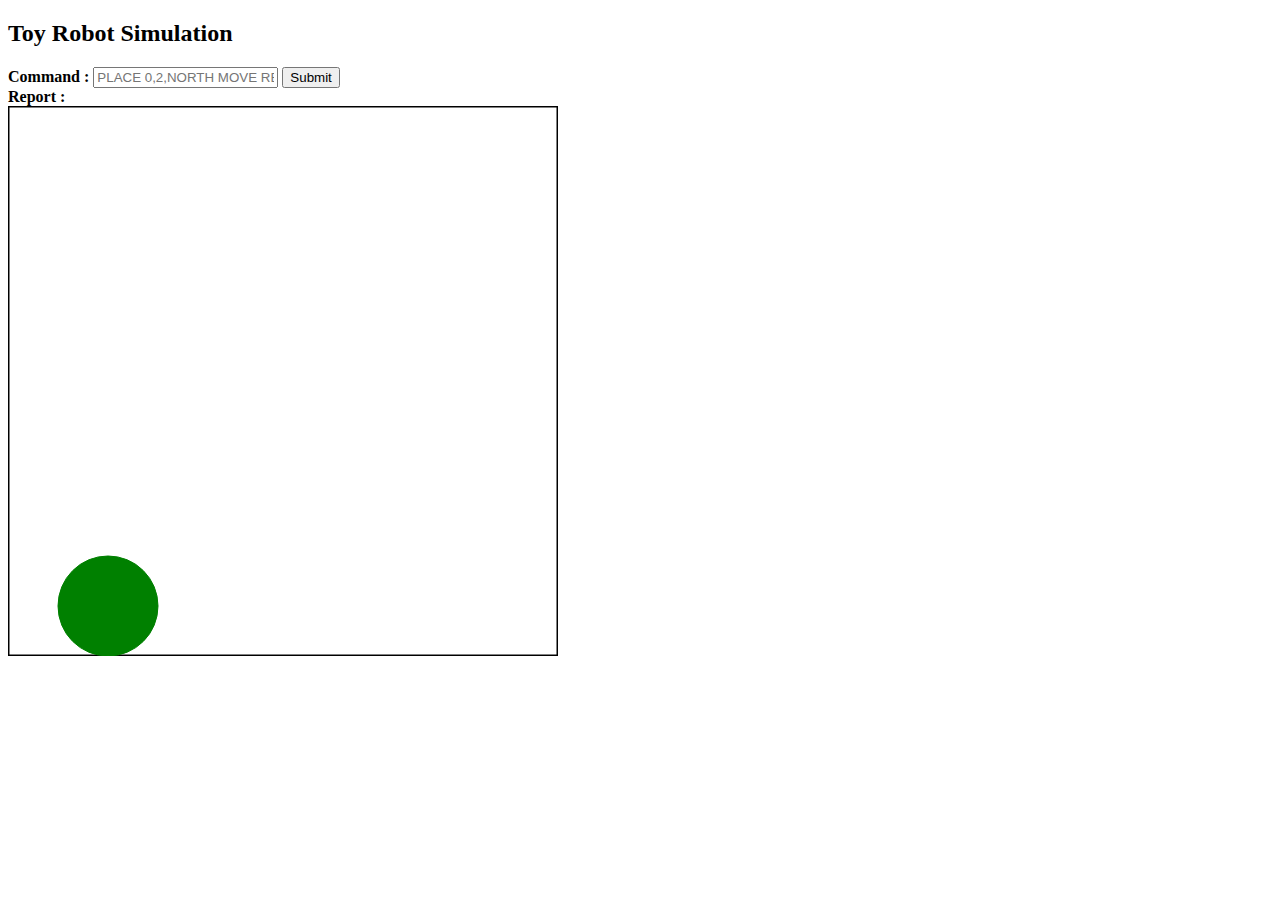
<file: Robot-Navigator/index.html>
<!DOCTYPE html>
<html>
<head>
<link rel="stylesheet" type="text/css" href="css\\style.css"/>
<script type="text/javascript" src="js\\commandProcessor.js"></script>
</head>
<body">
<h2>Toy Robot Simulation</h2>
<div class="command"> Command : 
<span>
<input type="text" id="command"  placeholder="PLACE 0,2,NORTH MOVE REPORT"> 
</span>
<span>
<input type="submit" onclick='onButtonClick()'>
</span>
<span id="error"></span>
</div>
<div class="report"> Report : <span id="report"></span>
</div>
<svg width="550" height="550" >
<rect cx="0" cy="500" width="550" height="550" style="fill:none;stroke-width:3;stroke:rgb(0,0,0)">
</rect>
  <circle cx="100" cy="500" r="50" id="circle" stroke="green" stroke-width="1" fill="green"  /> 
</svg>
</body>
</html>
</file>
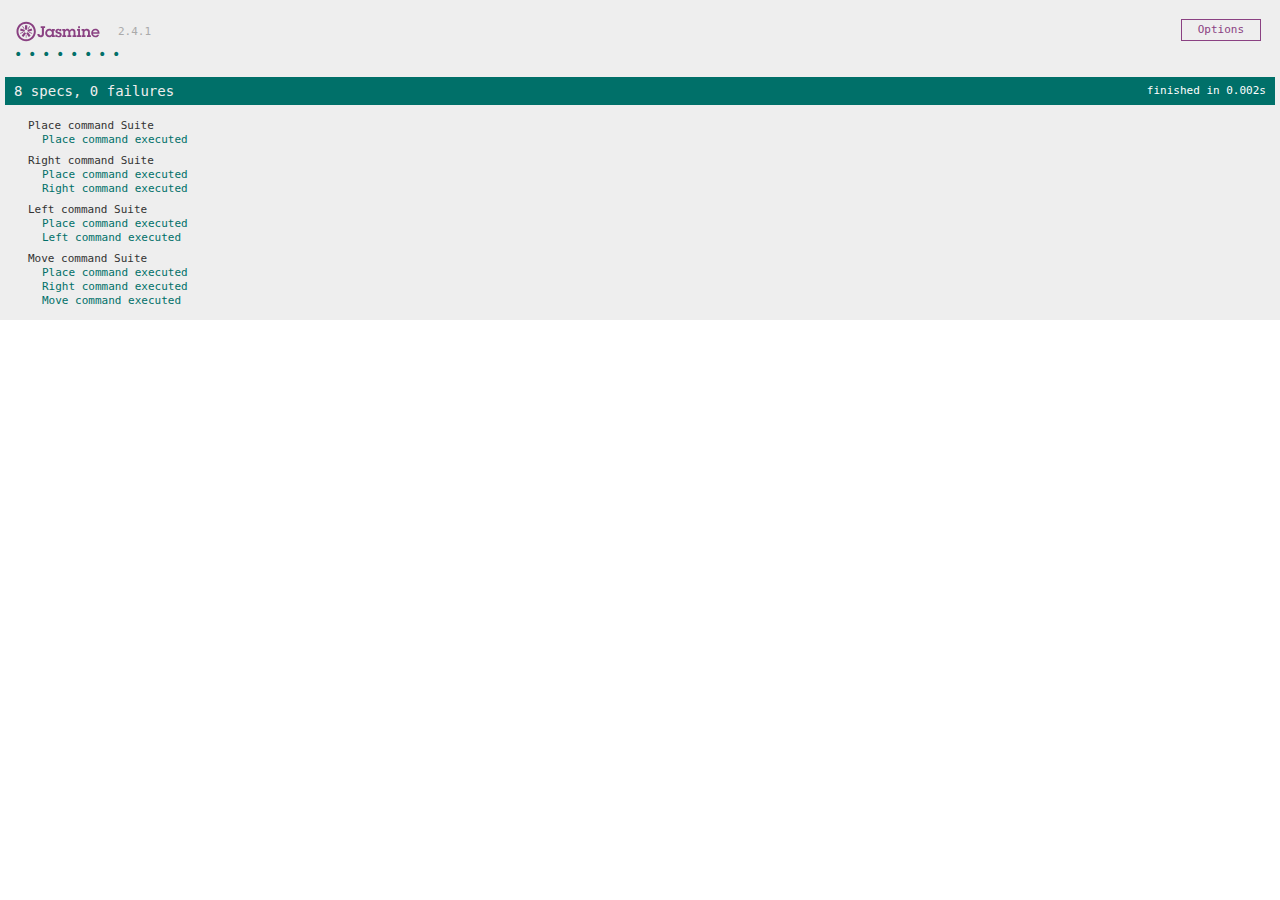
<file: Robot-Navigator/test/SpecRunner.html>
<!DOCTYPE html>
<html>
<head>
  <meta charset="utf-8">
  <title>Jasmine Spec Runner v2.4.1</title>

  <link rel="shortcut icon" type="image/png" href="lib/jasmine-2.4.1/jasmine_favicon.png">
  <link rel="stylesheet" href="lib/jasmine-2.4.1/jasmine.css">

  <script src="lib/jasmine-2.4.1/jasmine.js"></script>
  <script src="lib/jasmine-2.4.1/jasmine-html.js"></script>
  <script src="lib/jasmine-2.4.1/boot.js"></script>

  <!-- include source files here... -->
  <script src="../js/commandProcessor.js"></script>
 

  <!-- include spec files here... -->
 
 <script src="spec/placeCommandSpec.js"></script>
 <script src="spec/rightCommandSpec.js"></script>
 <script src="spec/leftCommandSpec.js"></script>
 <script src="spec/moveCommandSpec.js"></script>

</head>

<body>
</body>
</html>
</file>
<file: Robot-Navigator/test/lib/jasmine-2.4.1/jasmine.css>
body { overflow-y: scroll; }

.jasmine_html-reporter { background-color: #eee; padding: 5px; margin: -8px; font-size: 11px; font-family: Monaco, "Lucida Console", monospace; line-height: 14px; color: #333; }
.jasmine_html-reporter a { text-decoration: none; }
.jasmine_html-reporter a:hover { text-decoration: underline; }
.jasmine_html-reporter p, .jasmine_html-reporter h1, .jasmine_html-reporter h2, .jasmine_html-reporter h3, .jasmine_html-reporter h4, .jasmine_html-reporter h5, .jasmine_html-reporter h6 { margin: 0; line-height: 14px; }
.jasmine_html-reporter .jasmine-banner, .jasmine_html-reporter .jasmine-symbol-summary, .jasmine_html-reporter .jasmine-summary, .jasmine_html-reporter .jasmine-result-message, .jasmine_html-reporter .jasmine-spec .jasmine-description, .jasmine_html-reporter .jasmine-spec-detail .jasmine-description, .jasmine_html-reporter .jasmine-alert .jasmine-bar, .jasmine_html-reporter .jasmine-stack-trace { padding-left: 9px; padding-right: 9px; }
.jasmine_html-reporter .jasmine-banner { position: relative; }
.jasmine_html-reporter .jasmine-banner .jasmine-title { background: url('[data-uri]') no-repeat; background: url('[data-uri]') no-repeat, none; -moz-background-size: 100%; -o-background-size: 100%; -webkit-background-size: 100%; background-size: 100%; display: block; float: left; width: 90px; height: 25px; }
.jasmine_html-reporter .jasmine-banner .jasmine-version { margin-left: 14px; position: relative; top: 6px; }
.jasmine_html-reporter #jasmine_content { position: fixed; right: 100%; }
.jasmine_html-reporter .jasmine-version { color: #aaa; }
.jasmine_html-reporter .jasmine-banner { margin-top: 14px; }
.jasmine_html-reporter .jasmine-duration { color: #fff; float: right; line-height: 28px; padding-right: 9px; }
.jasmine_html-reporter .jasmine-symbol-summary { overflow: hidden; *zoom: 1; margin: 14px 0; }
.jasmine_html-reporter .jasmine-symbol-summary li { display: inline-block; height: 10px; width: 14px; font-size: 16px; }
.jasmine_html-reporter .jasmine-symbol-summary li.jasmine-passed { font-size: 14px; }
.jasmine_html-reporter .jasmine-symbol-summary li.jasmine-passed:before { color: #007069; content: "\02022"; }
.jasmine_html-reporter .jasmine-symbol-summary li.jasmine-failed { line-height: 9px; }
.jasmine_html-reporter .jasmine-symbol-summary li.jasmine-failed:before { color: #ca3a11; content: "\d7"; font-weight: bold; margin-left: -1px; }
.jasmine_html-reporter .jasmine-symbol-summary li.jasmine-disabled { font-size: 14px; }
.jasmine_html-reporter .jasmine-symbol-summary li.jasmine-disabled:before { color: #bababa; content: "\02022"; }
.jasmine_html-reporter .jasmine-symbol-summary li.jasmine-pending { line-height: 17px; }
.jasmine_html-reporter .jasmine-symbol-summary li.jasmine-pending:before { color: #ba9d37; content: "*"; }
.jasmine_html-reporter .jasmine-symbol-summary li.jasmine-empty { font-size: 14px; }
.jasmine_html-reporter .jasmine-symbol-summary li.jasmine-empty:before { color: #ba9d37; content: "\02022"; }
.jasmine_html-reporter .jasmine-run-options { float: right; margin-right: 5px; border: 1px solid #8a4182; color: #8a4182; position: relative; line-height: 20px; }
.jasmine_html-reporter .jasmine-run-options .jasmine-trigger { cursor: pointer; padding: 8px 16px; }
.jasmine_html-reporter .jasmine-run-options .jasmine-payload { position: absolute; display: none; right: -1px; border: 1px solid #8a4182; background-color: #eee; white-space: nowrap; padding: 4px 8px; }
.jasmine_html-reporter .jasmine-run-options .jasmine-payload.jasmine-open { display: block; }
.jasmine_html-reporter .jasmine-bar { line-height: 28px; font-size: 14px; display: block; color: #eee; }
.jasmine_html-reporter .jasmine-bar.jasmine-failed { background-color: #ca3a11; }
.jasmine_html-reporter .jasmine-bar.jasmine-passed { background-color: #007069; }
.jasmine_html-reporter .jasmine-bar.jasmine-skipped { background-color: #bababa; }
.jasmine_html-reporter .jasmine-bar.jasmine-errored { background-color: #ca3a11; }
.jasmine_html-reporter .jasmine-bar.jasmine-menu { background-color: #fff; color: #aaa; }
.jasmine_html-reporter .jasmine-bar.jasmine-menu a { color: #333; }
.jasmine_html-reporter .jasmine-bar a { color: white; }
.jasmine_html-reporter.jasmine-spec-list .jasmine-bar.jasmine-menu.jasmine-failure-list, .jasmine_html-reporter.jasmine-spec-list .jasmine-results .jasmine-failures { display: none; }
.jasmine_html-reporter.jasmine-failure-list .jasmine-bar.jasmine-menu.jasmine-spec-list, .jasmine_html-reporter.jasmine-failure-list .jasmine-summary { display: none; }
.jasmine_html-reporter .jasmine-results { margin-top: 14px; }
.jasmine_html-reporter .jasmine-summary { margin-top: 14px; }
.jasmine_html-reporter .jasmine-summary ul { list-style-type: none; margin-left: 14px; padding-top: 0; padding-left: 0; }
.jasmine_html-reporter .jasmine-summary ul.jasmine-suite { margin-top: 7px; margin-bottom: 7px; }
.jasmine_html-reporter .jasmine-summary li.jasmine-passed a { color: #007069; }
.jasmine_html-reporter .jasmine-summary li.jasmine-failed a { color: #ca3a11; }
.jasmine_html-reporter .jasmine-summary li.jasmine-empty a { color: #ba9d37; }
.jasmine_html-reporter .jasmine-summary li.jasmine-pending a { color: #ba9d37; }
.jasmine_html-reporter .jasmine-summary li.jasmine-disabled a { color: #bababa; }
.jasmine_html-reporter .jasmine-description + .jasmine-suite { margin-top: 0; }
.jasmine_html-reporter .jasmine-suite { margin-top: 14px; }
.jasmine_html-reporter .jasmine-suite a { color: #333; }
.jasmine_html-reporter .jasmine-failures .jasmine-spec-detail { margin-bottom: 28px; }
.jasmine_html-reporter .jasmine-failures .jasmine-spec-detail .jasmine-description { background-color: #ca3a11; }
.jasmine_html-reporter .jasmine-failures .jasmine-spec-detail .jasmine-description a { color: white; }
.jasmine_html-reporter .jasmine-result-message { padding-top: 14px; color: #333; white-space: pre; }
.jasmine_html-reporter .jasmine-result-message span.jasmine-result { display: block; }
.jasmine_html-reporter .jasmine-stack-trace { margin: 5px 0 0 0; max-height: 224px; overflow: auto; line-height: 18px; color: #666; border: 1px solid #ddd; background: white; white-space: pre; }
</file>
